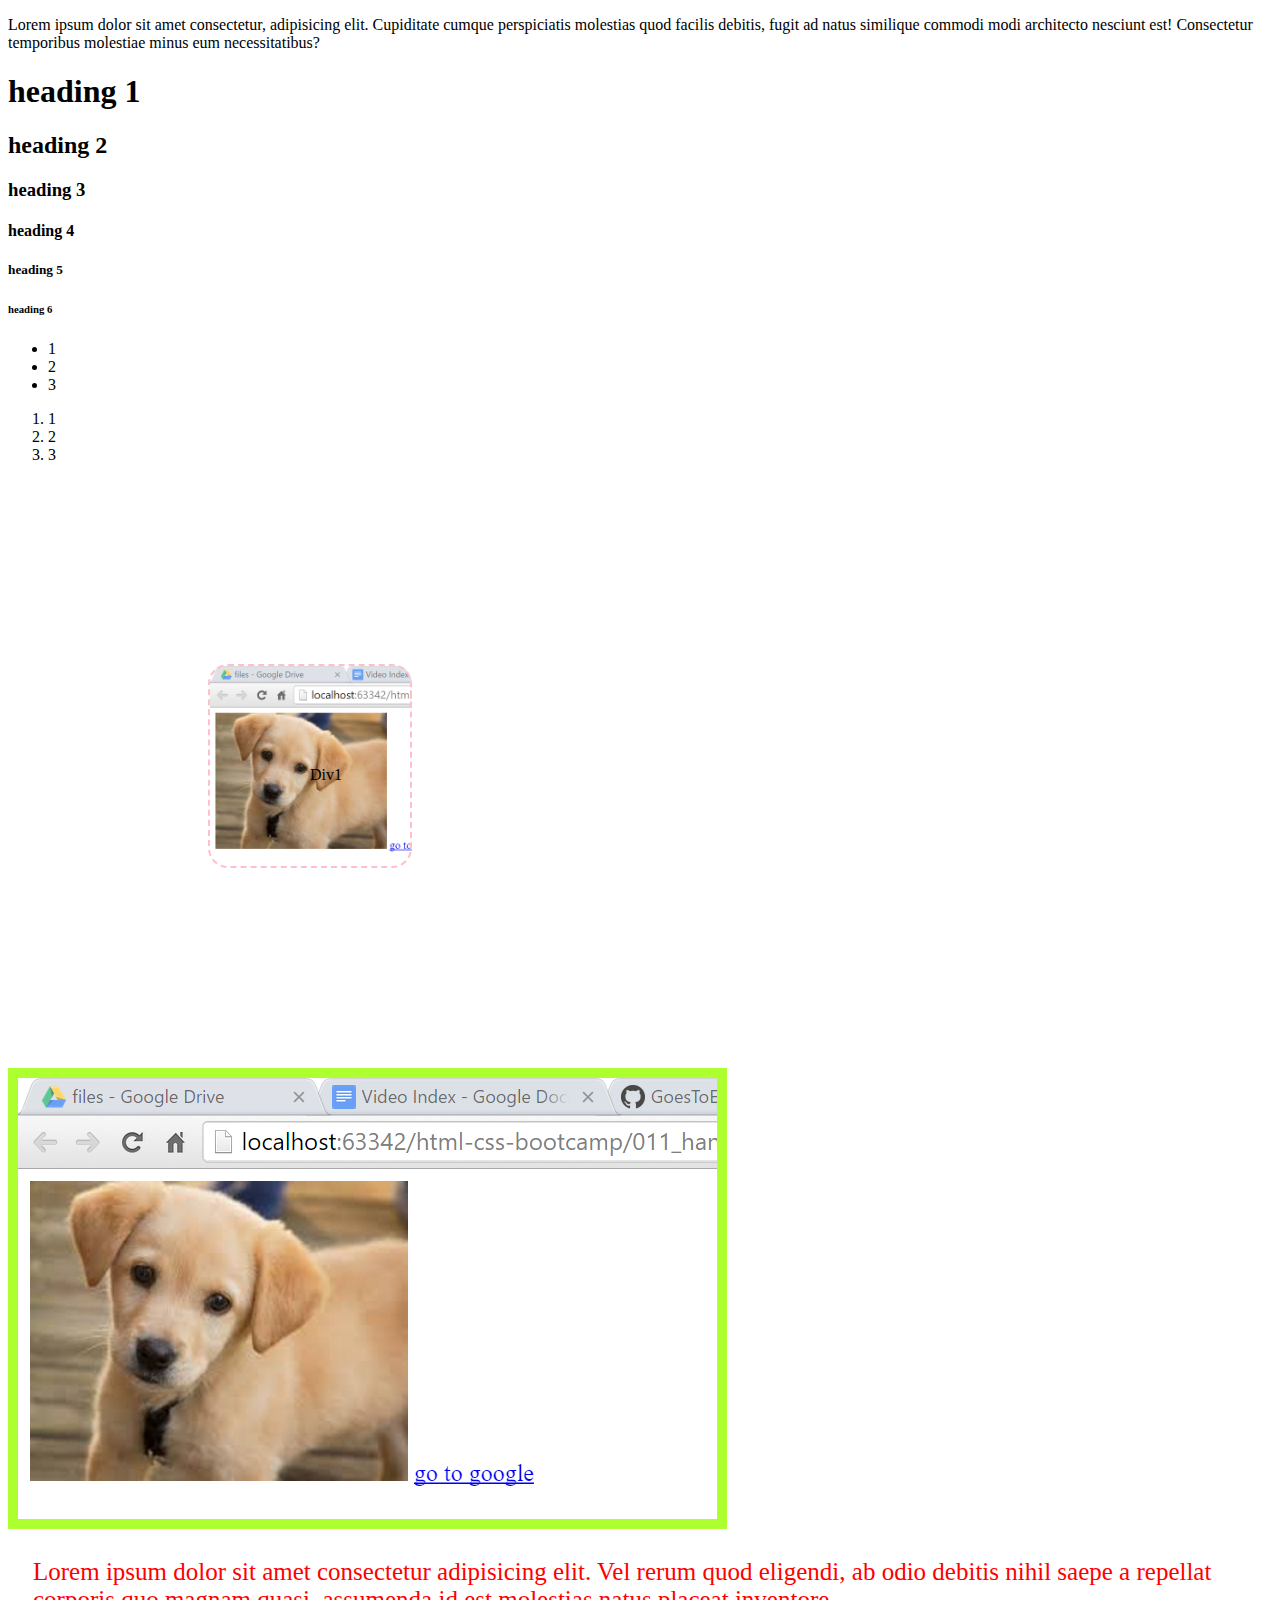
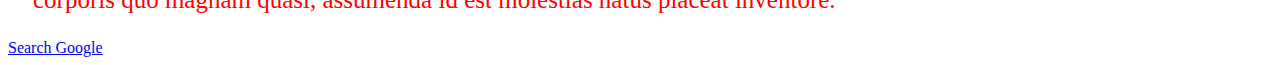
<file: html_essentials/index.html>
<!DOCTYPE html>
<html lang="en">
<head>
    <meta charset="UTF-8">
    <meta name="viewport" content="width=device-width, initial-scale=1.0">
    <!-- <meta http-equiv="X-UA-Compatible" content="ie=edge"> -->
    <title>Document</title>
    <link rel="stylesheet" href="css/style.css">
</head>
<body>
    <p>Lorem ipsum dolor sit amet consectetur, adipisicing elit. Cupiditate cumque perspiciatis molestias quod facilis debitis, fugit ad natus similique commodi modi architecto nesciunt est! Consectetur temporibus molestiae minus eum necessitatibus?</p>
    <h1> heading 1</h1>
    <h2>heading 2</h2>
    <h3>heading 3</h3>
    <h4>heading 4</h4>
    <h5>heading 5</h5>
    <h6>heading 6</h6>
    <ul>
        <li>1</li>
        <li>2</li>
        <li>3</li>
    </ul>

    <ol>

            <li>1</li>
            <li>2</li>
            <li>3</li>
    </ol>

    <div>Div1</div>
    <!-- its an html comment -->
    <img src="images/puppy.PNG" alt="Cute puppy">

    <p class="test">Lorem ipsum dolor sit amet consectetur adipisicing elit. Vel rerum quod eligendi, ab odio debitis nihil saepe a repellat corporis quo magnam quasi, assumenda id est molestias natus placeat inventore.</p>
    <a href="http://www.google.co.in" target="_blank">Search Google </a>
</body>

</html>
</file>
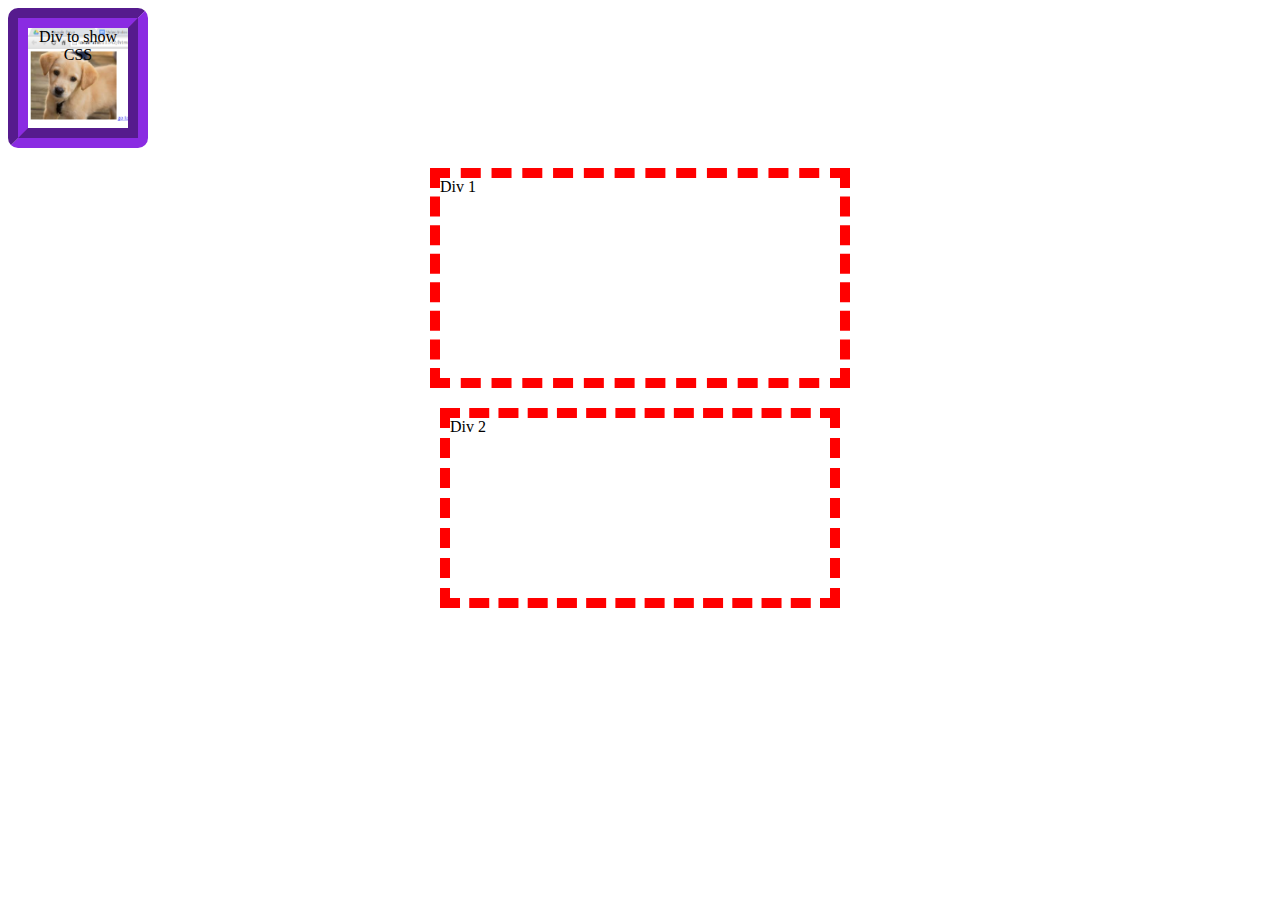
<file: html_essentials/cssex_essential.html>
<!DOCTYPE html>
<html lang="en">
<head>
    <meta charset="UTF-8">
    <meta name="viewport" content="width=device-width, initial-scale=1.0">
    <meta http-equiv="X-UA-Compatible" content="ie=edge">
    <title>CSS Essentials</title>
    <link rel="stylesheet" href="css/style_essential.css">
</head>
<body>
    <div class="d3">Div to show CSS</div>

    <div class="d1">Div 1</div>
    <div class="d2">Div 2</div>
</body>
</html>
</file>
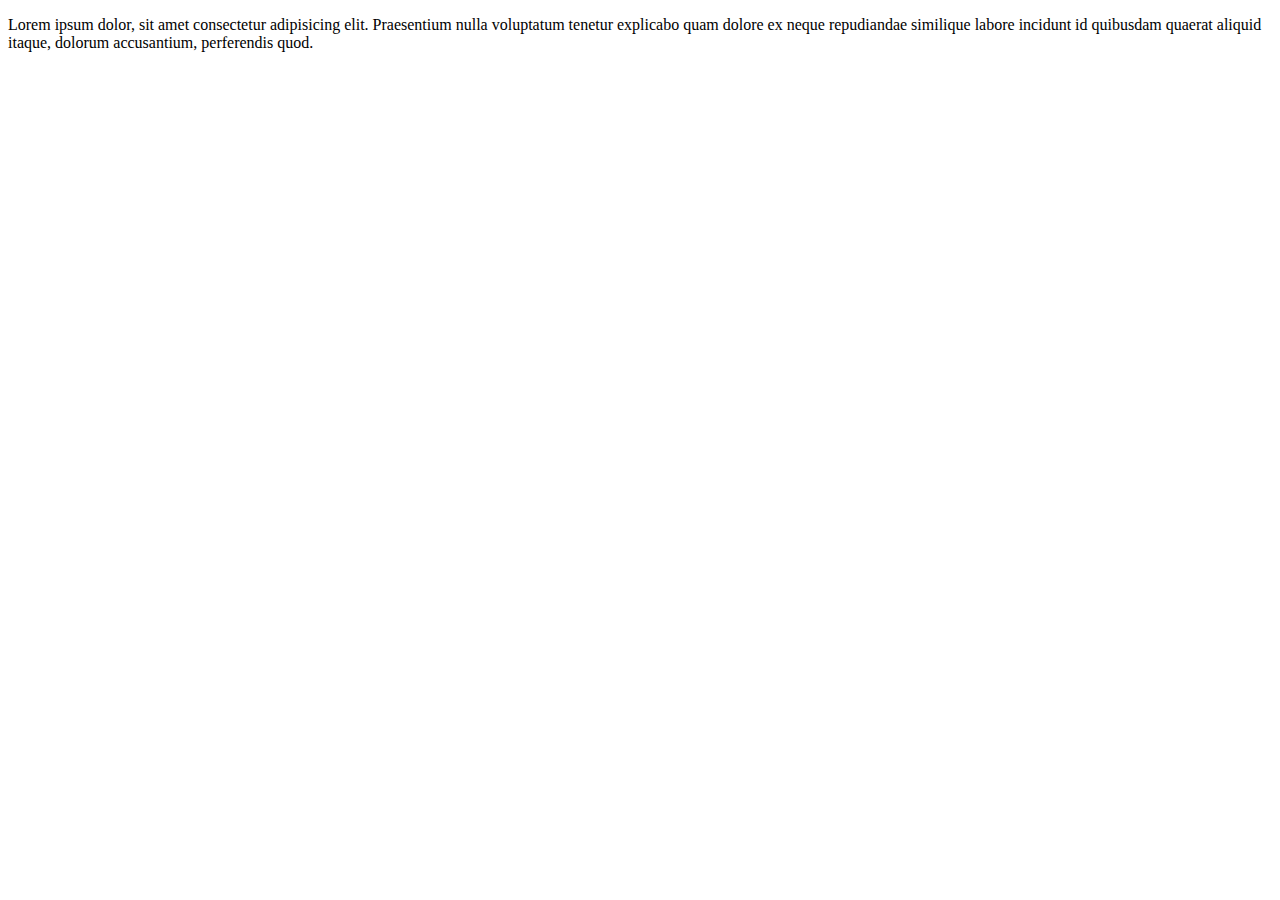
<file: html_essentials/jsdom.html>
<!DOCTYPE html>
<html lang="en">
<head>
    <meta charset="UTF-8">
    <meta name="viewport" content="width=device-width, initial-scale=1.0">
    <meta http-equiv="X-UA-Compatible" content="ie=edge">
    <title>JS DOM</title>
</head>
<body>
    <p id="para1">Lorem ipsum dolor, sit amet consectetur adipisicing elit. Praesentium nulla voluptatum tenetur explicabo quam dolore ex neque repudiandae similique labore incidunt id quibusdam quaerat aliquid itaque, dolorum accusantium, perferendis quod.

    </p>




    <script src="js/dom.js"></script>
    
</body>
</html>
</file>
<file: html_essentials/css/style.css>
.test {
    color: red;
    font-size: 25px;
    margin-left: 25px;
    /* its an css comment */

}

img{
    border: 10px solid greenyellow;
}

div{
    width: 100px;
    height: 100px;
    border: 2px dashed pink;
    border-radius: 20px;
    background-image: url(../images/puppy.PNG);
    background-repeat: no-repeat;
    background-size: cover;
    display: block;
    padding: 100px;
    margin: 200px;
    box-sizing: border-box;


}
</file>
<file: html_essentials/css/style_essential.css>
.d3{
    width: 100px;
    height: 100px;
    background-color: chocolate;
    border-radius: 10px;
    text-align: center;
    border: 20px groove blueviolet;
    background-image: url(../images/puppy.PNG);
    background-repeat: no-repeat;
    background-size: cover;
}

.d1{
width: 400px;
height: 200px;
border: 10px dashed red;
margin: 20px auto;

}

.d2{
    width: 400px;
    height: 200px;
    border: 10px dashed red;
    margin: 20px auto;
    box-sizing: border-box;
    
    }
</file>
